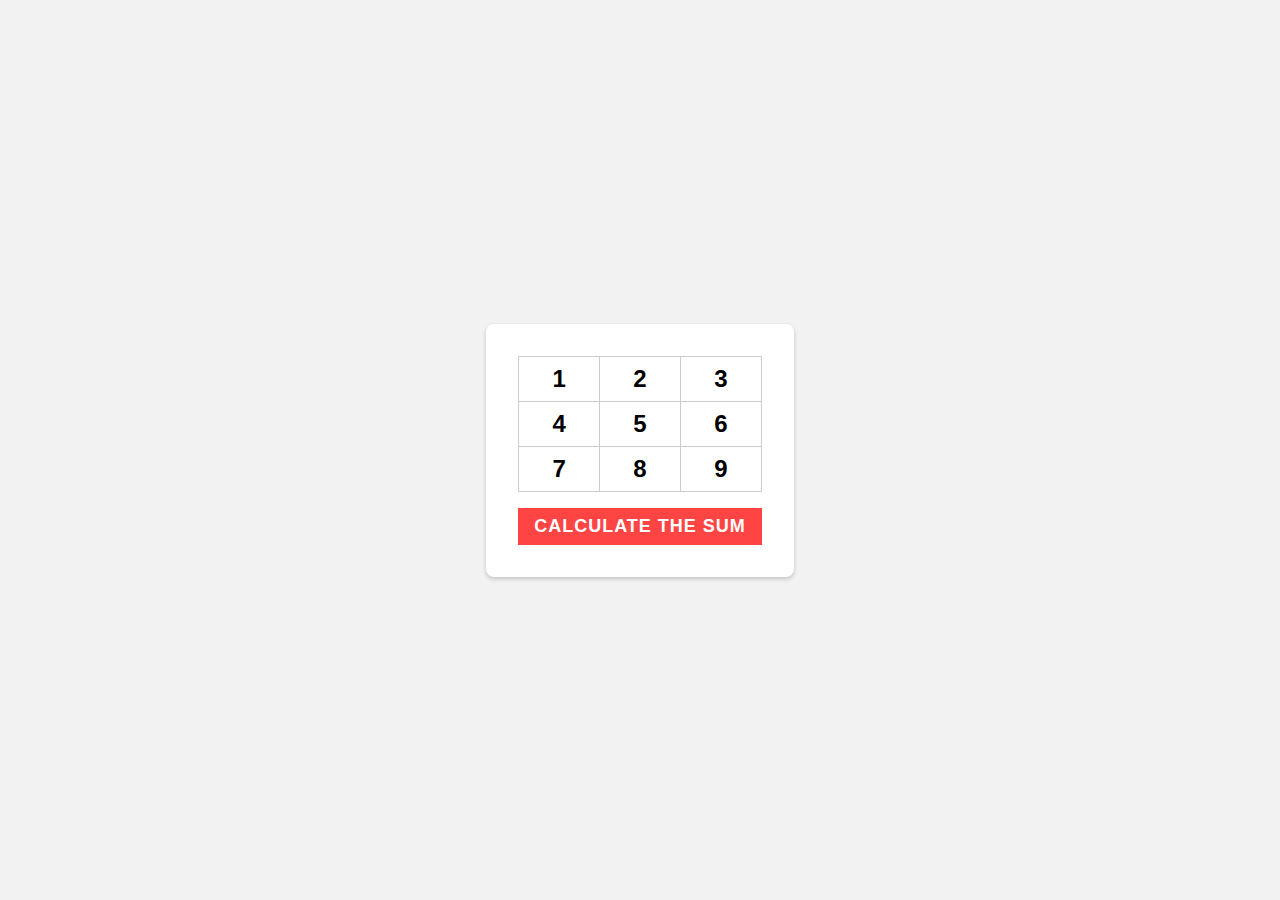
<file: templates/index.html>
<!DOCTYPE html>
<html>
  <head>
    <style>
      /* Reset default styles */
      * {
        margin: 0;
        padding: 0;
        box-sizing: border-box;
        font-family: Arial, sans-serif;
      }
      
      /* Center the content */
      body {
        display: flex;
        justify-content: center;
        align-items: center;
        height: 100vh;
        background-color: #f2f2f2;
      }
      
      /* Container for the table and button */
      .container {
        display: flex;
        flex-direction: column;
        justify-content: center;
        align-items: center;
        padding: 32px;
        background-color: #fff;
        box-shadow: 0 2px 4px rgba(0, 0, 0, 0.2);
        border-radius: 8px;
      }
      
      /* Table styles */
      table {
        border-collapse: collapse;
        width: 100%;
        max-width: 400px;
        margin-bottom: 16px;
      }
      td {
        border: 1px solid #ccc;
        padding: 8px;
        text-align: center;
        background-color: #fff;
        cursor: pointer;
        font-size: 24px;
        font-weight: bold;
      }
      td.red {
        background-color: #ff4444;
        color: #fff;
      }
      
      /* Button styles */
      button {
        padding: 8px 16px;
        border: none;
        background-color: #ff4444;
        color: #fff;
        font-size: 18px;
        font-weight: bold;
        text-transform: uppercase;
        letter-spacing: 1px;
        cursor: pointer;
        transition: background-color 0.2s ease-in-out;
      }
      button:hover {
        background-color: #ff6666;
      }
    </style>
  </head>
  <body>
    <div class="container">
      <table>
        <tr>
          <td>1</td>
          <td>2</td>
          <td>3</td>
        </tr>
        <tr>
          <td>4</td>
          <td>5</td>
          <td>6</td>
        </tr>
        <tr>
          <td>7</td>
          <td>8</td>
          <td>9</td>
        </tr>
      </table>
      
      <button onclick="calculateSum()">Calculate the sum</button>
    </div>
    
    <script>
      // Javascript code to change the cell's background color
      const cells = document.querySelectorAll('td');
      cells.forEach((cell, index) => {
        cell.addEventListener('click', () => {
          cell.classList.toggle('red');
        });
        cell.textContent = index + 1; // add cell numbering
      });
      
      // Javascript code to calculate the sum of the red cells
      function calculateSum() {
        const redCells = document.querySelectorAll('.red');
        let sum = 0;
        redCells.forEach(cell => {
          sum += parseInt(cell.textContent);
        });
        window.location.href = `sum.html?sum=${sum}`; // navigate to sum page with sum parameter
      }
    </script>
  </body>
</html>
</file>
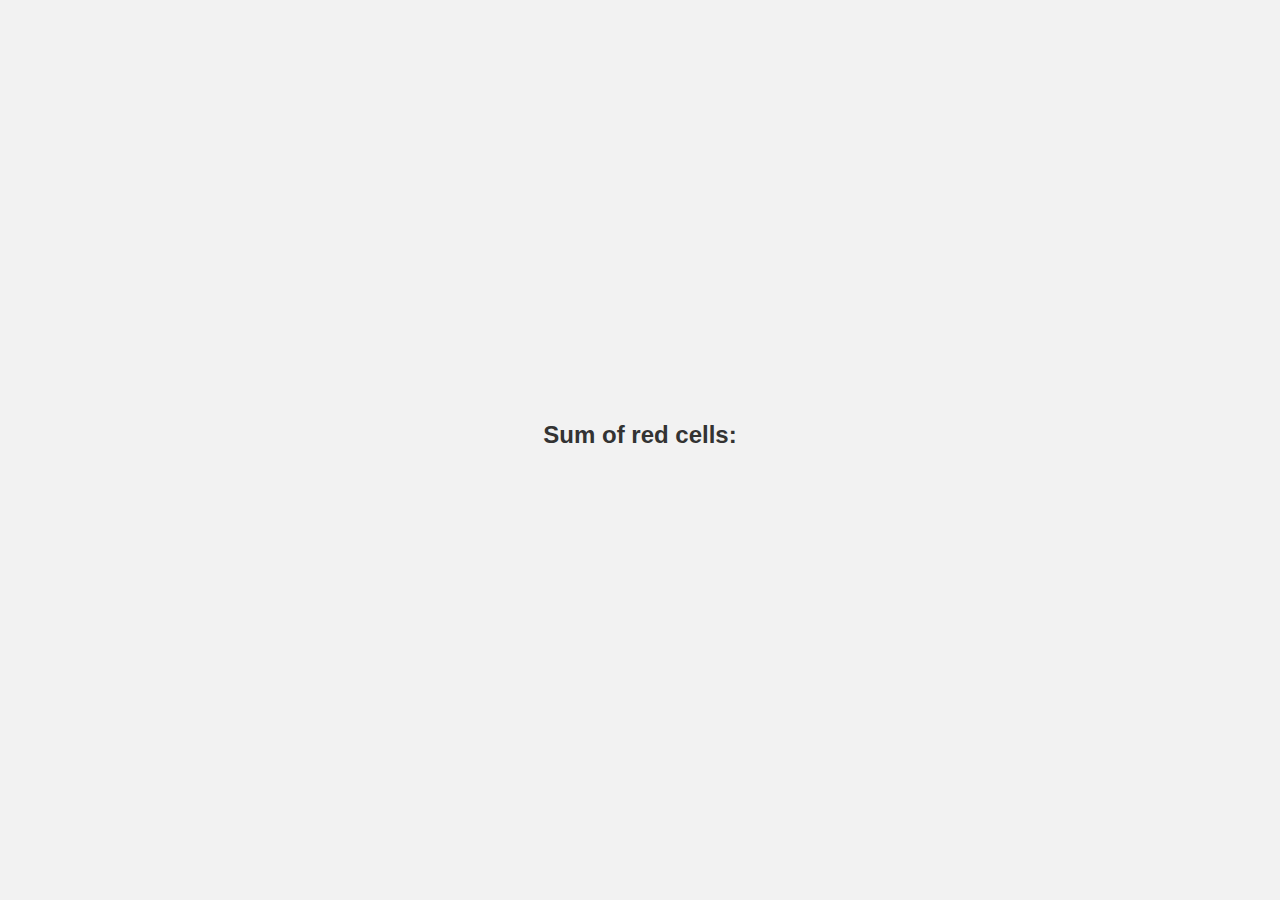
<file: templates/sum.html>
<!DOCTYPE html>
<html>
  <head>
    <title>Sum of red cells</title>
    <style>
        * {
  margin: 0;
  padding: 0;
  box-sizing: border-box;
}

body {
  display: flex;
  flex-direction: column;
  justify-content: center;
  align-items: center;
  min-height: 100vh;
  background-color: #f2f2f2;
  font-family: sans-serif;
  font-size: 16px;
  line-height: 1.4;
  color: #333;
}

.container {
  display: flex;
  flex-direction: column;
  justify-content: center;
  align-items: center;
  padding: 20px;
  background-color: #fff;
  box-shadow: 0 2px 4px rgba(0, 0, 0, 0.1);
  border-radius: 8px;
}

h1 {
  margin-bottom: 20px;
  font-size: 24px;
  font-weight: bold;
  text-align: center;
}

p {
  margin-bottom: 10px;
  text-align: center;
}

span {
  font-weight: bold;
}

button {
  margin-top: 20px;
  padding: 10px 20px;
  background-color: #f44336;
  color: #fff;
  text-transform: uppercase;
  font-weight: bold;
  border: none;
  border-radius: 4px;
  cursor: pointer;
}

button:hover {
  background-color: #ff6c60;
}

    </style>
  </head>
  <body>
    <h1>Sum of red cells:</h1>
    <p id="sum"></p>
    
    <script>
      // Javascript code to extract sum from query parameter
      const urlParams = new URLSearchParams(window.location.search);
      const sum = urlParams.get('sum');
      document.getElementById('sum').textContent = sum;
    </script>
  </body>
</html>
</file>
